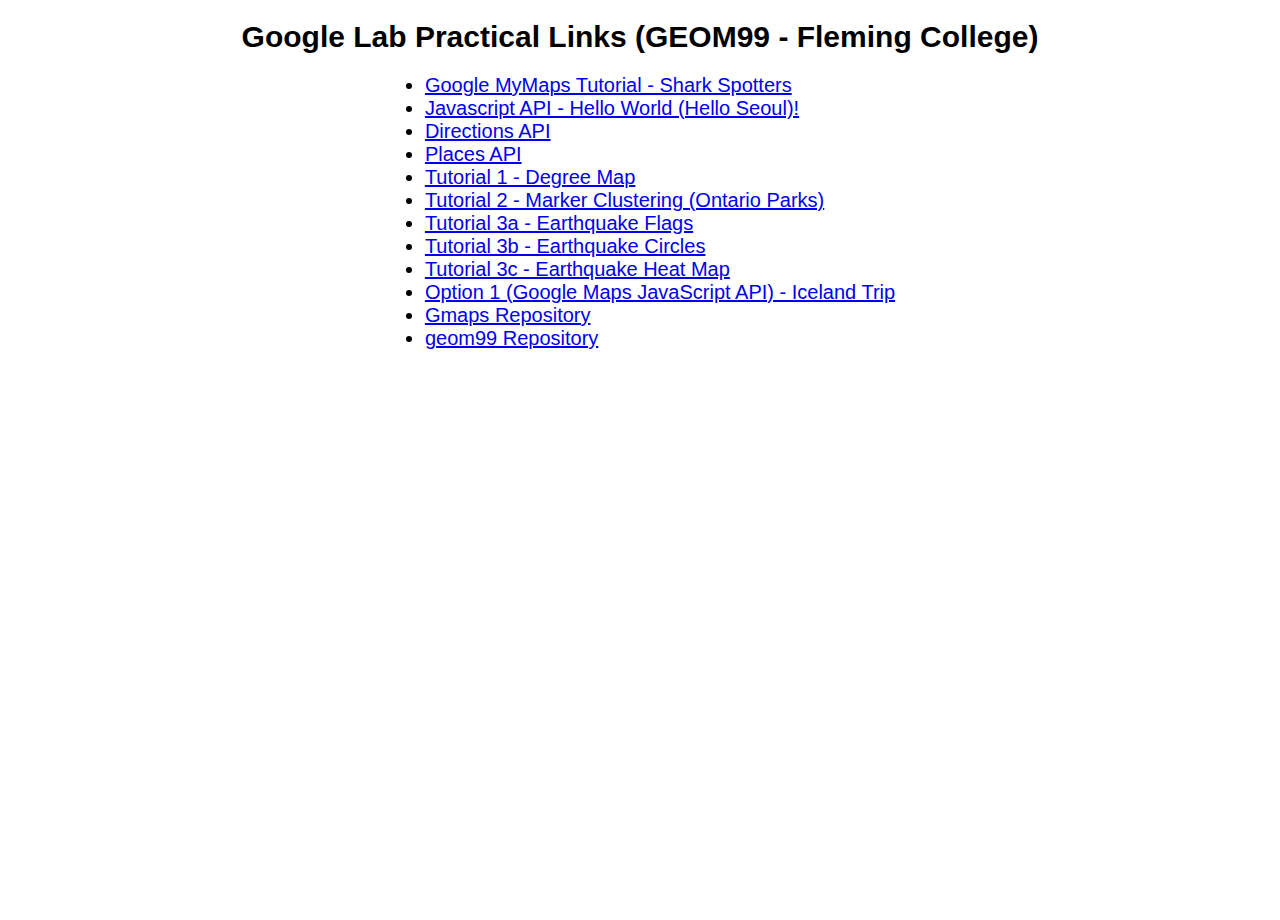
<file: index.html>
<!DOCTYPE html>
<html>
  <head>
    <title>Google Lab Practical Links</title>
    <link rel="stylesheet" type="text/css" href="css/style.css" />
  </head>
  <body>
    <h1>Google Lab Practical Links (GEOM99 - Fleming College)</h1>
    <ul><li><a href="../geom99/mymapstutorial/sharkspotters.html" target="_blank">Google MyMaps Tutorial - Shark Spotters</a></li>
      <li><a href="../geom99/helloseoul.html" target="_blank">Javascript API - Hello World (Hello Seoul)!</a></li>
      <li><a href="../geom99/directions.html" target="_blank">Directions API</a></li>
      <li><a href="../geom99/placedetails.html" target="_blank">Places API</a></li>
      <li><a href="tutorial1.html" target="_blank">Tutorial 1 - Degree Map</a></li>
      <li><a href="tutorial2.html" target="_blank">Tutorial 2 - Marker Clustering (Ontario Parks)</a></li>
      <li><a href="tutorial3a.html" target="_blank">Tutorial 3a - Earthquake Flags</a></li>
      <li><a href="tutorial3b.html" target="_blank">Tutorial 3b - Earthquake Circles</a></li>
      <li><a href="tutorial3c.html" target="_blank">Tutorial 3c - Earthquake Heat Map</a></li>
      <li><a href="iceland2019.html" target="_blank">Option 1 (Google Maps JavaScript API) - Iceland Trip</a></li>
      <li><a href="https://github.com/kluangkhflemingc/Gmaps" target="_blank">Gmaps Repository</a></li>
      <li><a href="https://github.com/kluangkhflemingc/geom99" target="_blank">geom99 Repository</a></li>
    </ul>
  </body>
</html>
</file>
<file: css/style.css>
/* Set the size of the div element that contains the map */
#degreeMap {
    height: 80%;
    /* The height is 500 pixels */
    width: 100%;
    /* The width is the width of the web page */
  }

h1 {
      font-family: 'Verdana', Arial, sans-serif;
      font-size: 30px;
      text-align: center;
  }

p {
    font-family: 'Verdana', Arial, sans-serif;
    font-size: 15px;
    text-align: center;
}

#parksMap {
    height: 600px;
    width: 100%
}

ul {
  display: table;
  margin: auto;
}

li {
  font-family: 'Helvetica', Arial, sans-serif;
  font-size: 20px;
}

/* Always set the map height explicitly to define the size of the div
       * element that contains the map. */
       #map {
        height: 100%;
      }
      
      /* Optional: Makes the sample page fill the window. */
      html,
      body {
        height: 100%;
        margin: 0;
        padding: 0;
      }
</file>
